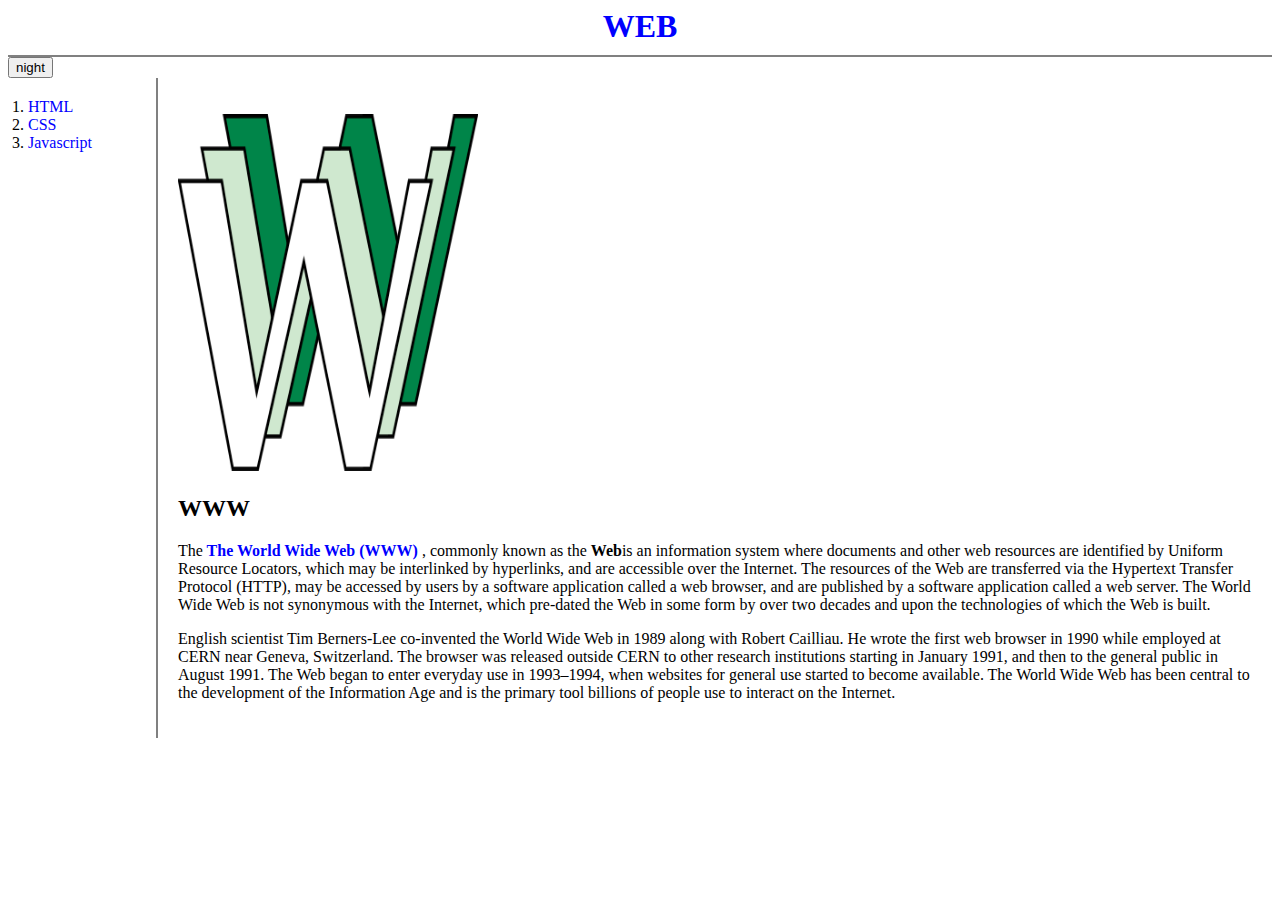
<file: index.html>
<!DOCTYPE html>
<html>
    <head>
        <title>WEB_Study</title>
        <meta charset="UTF-8">
        <link rel="stylesheet" href="style.css">
        <script src="color.js"></script>
    </head>

    <body>
        <h1><a href="index.html">WEB</a></h1>
        <input type="button" value="night" id="toggle" onclick="Change(this)">
        <!--그리드-->
        <div id="grid">
            
            <ol> <!--순서가 있는 목차-->
                <li><a href="html.html">HTML</a></li>
                <li><a href="css.html">CSS</a></li>
                <li><a href="js.html">Javascript</a></li>
            </ol>
    
            <div id="article">
                <p> <!--이미지 넣기-->
                    <img src="www.png" id="image" >
                </p>

                <h2>WWW</h2>
            <p>
                The<strong><a href="https://en.wikipedia.org/wiki/World_Wide_Web"> The World Wide Web (WWW)</a></strong> , commonly known as the <strong>Web</strong>is an information system where documents and other web resources are identified by Uniform Resource Locators, which may be interlinked by hyperlinks, and are accessible over the Internet. The resources of the Web are transferred via the Hypertext Transfer Protocol (HTTP), may be accessed by users by a software application called a web browser, and are published by a software application called a web server. The World Wide Web is not synonymous with the Internet, which pre-dated the Web in some form by over two decades and upon the technologies of which the Web is built.
            </p>
            <p>
                English scientist Tim Berners-Lee co-invented the World Wide Web in 1989 along with Robert Cailliau. He wrote the first web browser in 1990 while employed at CERN near Geneva, Switzerland. The browser was released outside CERN to other research institutions starting in January 1991, and then to the general public in August 1991. The Web began to enter everyday use in 1993–1994, when websites for general use started to become available. The World Wide Web has been central to the development of the Information Age and is the primary tool billions of people use to interact on the Internet.
            </p>
            </div>
            
        </div>
        
    </body>
</html>
</file>
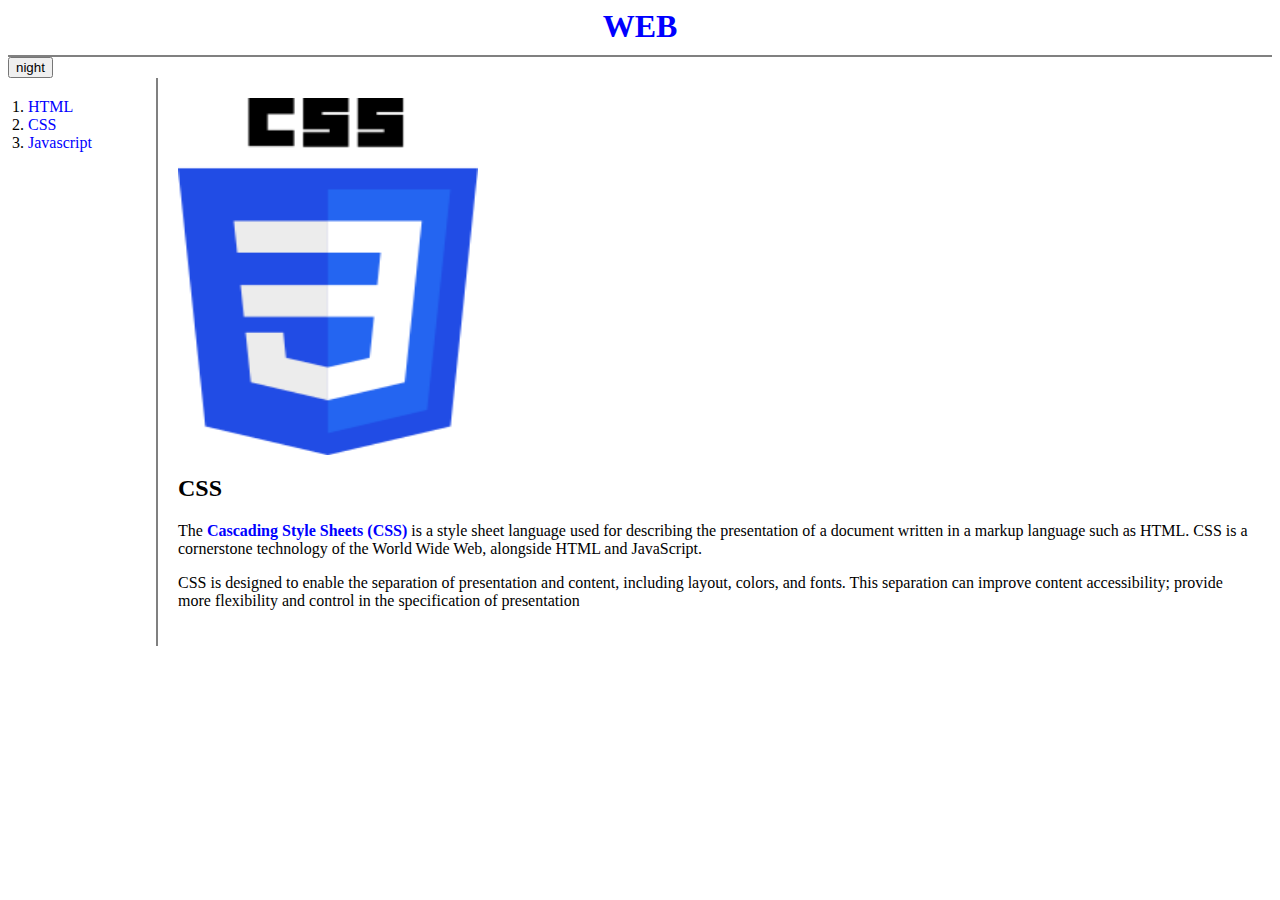
<file: css.html>
<!DOCTYPE html>
<html>

    <head>
        <title>WEB_Study</title>
        <meta charset="UTF-8">
        <link rel="stylesheet" href="style.css">
        <script src="color.js"></script>
    </head>

    <body>
        <h1><a href="index.html">WEB</a></h1>
        <input type="button" value="night" id="toggle" onclick="Change(this)">
        <div id="grid">
            
            <ol>
                <li><a href="html.html">HTML</a></li>
                <li><a href="css.html">CSS</a></li>
                <li><a href="js.html">Javascript</a></li>
            </ol>

            <div id="article">
                <div id="content">
                    <!--이미지 넣기-->
                    <img src="css.png" id="image">
                    <iframe width="634" height="357"
                        src="https://www.youtube.com/embed/L41Zjl7XANI?list=PLuHgQVnccGMAnWgUYiAW2cTzSBywFO75B"
                        title="YouTube video player" frameborder="0"
                        allow="accelerometer; autoplay; clipboard-write; encrypted-media; gyroscope; picture-in-picture"
                        allowfullscreen></iframe>
                </div>

                <h2>CSS</h2>
                <p>
                    The<strong><a href="https://en.wikipedia.org/wiki/CSS"> Cascading Style Sheets (CSS)</a></strong> is a
                    style sheet language used for describing the presentation of a document written in a markup language
                    such as HTML. CSS is a cornerstone technology of the World Wide Web, alongside HTML and JavaScript.
                </p>
                <p>
                    CSS is designed to enable the separation of presentation and content, including layout, colors, and
                    fonts. This separation can improve content accessibility; provide more flexibility and control in the
                    specification of presentation
                </p>

                
            </div>
        </div>
    </body>

</html>
</file>
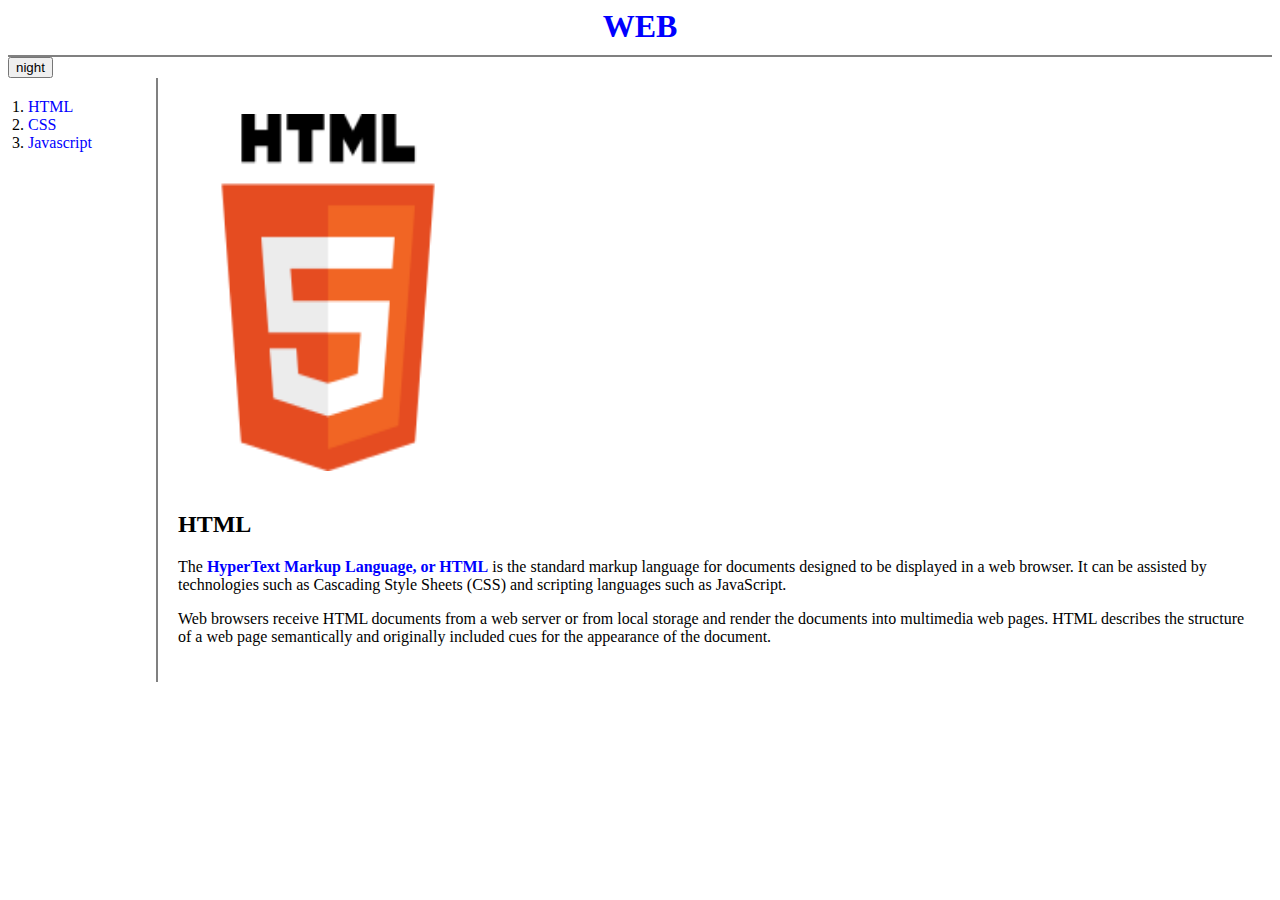
<file: html.html>
<!DOCTYPE html>
<html>
    <head>
        <title>WEB_Study</title>
        <meta charset="UTF-8">
        <link rel="stylesheet" href="style.css">
        <script src="color.js"></script>
    </head>
    <body>
        <h1><a href="index.html">WEB</a></h1>
        <input type="button" value="night" id="toggle" onclick="Change(this)">
        <div id="grid">
            <ol>
                <li><a href="html.html">HTML</a></li>
                <li><a href="css.html">CSS</a></li>
                <li><a href="js.html">Javascript</a></li>
            </ol>
            <div id="article">
                <div id="content">
                    <p> <!--이미지 넣기-->
                        <img src="html.png" id="image">
                    </p>
                    <!--동영상 연결-->
                    <p>
                        <iframe width="634" height="357" src="https://www.youtube.com/embed/MLXlXCwA0T4?list=PLuHgQVnccGMDZP7FJ_ZsUrdCGH68ppvPb" title="YouTube video player" frameborder="0" allow="accelerometer; autoplay; clipboard-write; encrypted-media; gyroscope; picture-in-picture" allowfullscreen></iframe>
                    </p>
                </div>
                
                <h2>HTML</h2>
                <p>
                    The<strong><a href="https://en.wikipedia.org/wiki/HTML"> HyperText Markup Language, or HTML</a></strong> is the standard markup language for documents designed to be displayed in a web browser. It can be assisted by technologies such as Cascading Style Sheets (CSS) and scripting languages such as JavaScript.
                </p>
                <p>
                    Web browsers receive HTML documents from a web server or from local storage and render the documents into multimedia web pages. HTML describes the structure of a web page semantically and originally included cues for the appearance of the document.
                </p>

            </div>
        </div>
    </body>
</html>
</file>
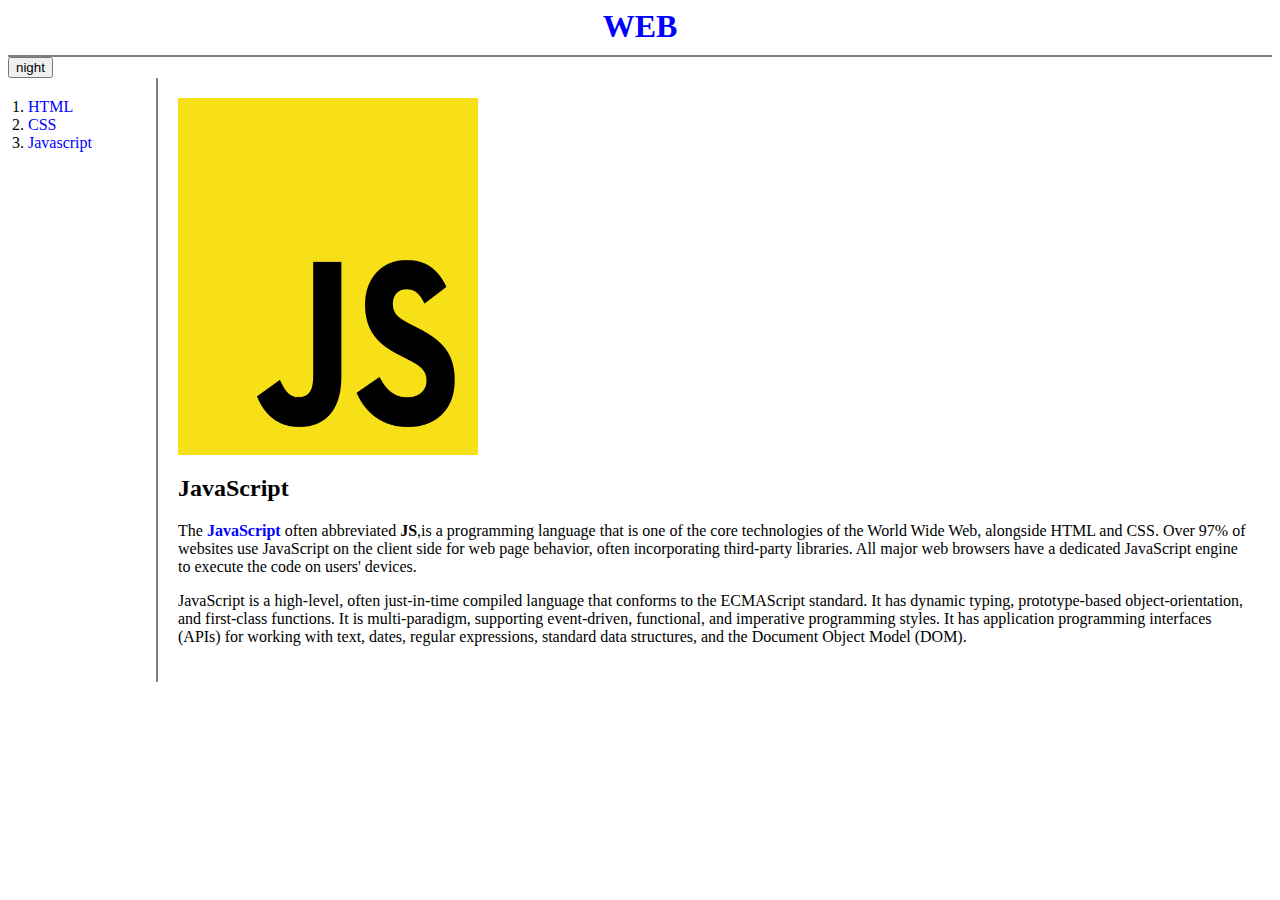
<file: js.html>
<!DOCTYPE html>
<html>
    <head>
        <title>WEB_Study</title>
        <meta charset="UTF-8">
        <link rel="stylesheet" href="style.css">
        <script src="color.js"></script>
    </head>
    <body>
        <h1><a href="index.html">WEB</a></h1>
        <input type="button" value="night" id="toggle" onclick="Change(this)">
        <div id="grid">
            
            <ol>
                <li><a href="html.html">HTML</a></li>
                <li><a href="css.html">CSS</a></li>
                <li><a href="js.html">Javascript</a></li>
            </ol>
    
            <div id="article">
                <div id="content">
                     <!--이미지 넣기-->
                    <img src="js.png" id="image">
                    <!--동영상 연결-->
                    <iframe width="634" height="357" src="https://www.youtube.com/embed/q4c69koKcOc?list=PLuHgQVnccGMBB348PWRN0fREzYcYgFybf" title="YouTube video player" frameborder="0" allow="accelerometer; autoplay; clipboard-write; encrypted-media; gyroscope; picture-in-picture" allowfullscreen></iframe>   
                    </div>
                
                <h2>JavaScript</h2>
                <p>
                    The<strong><a href="https://en.wikipedia.org/wiki/JavaScript"> JavaScript</a></strong> often abbreviated <strong>JS</strong>,is a programming language that is one of the core technologies of the World Wide Web, alongside HTML and CSS. Over 97% of websites use JavaScript on the client side for web page behavior, often incorporating third-party libraries. All major web browsers have a dedicated JavaScript engine to execute the code on users' devices.
                </p>
                <p>
                    JavaScript is a high-level, often just-in-time compiled language that conforms to the ECMAScript standard. It has dynamic typing, prototype-based object-orientation, and first-class functions. It is multi-paradigm, supporting event-driven, functional, and imperative programming styles. It has application programming interfaces (APIs) for working with text, dates, regular expressions, standard data structures, and the Document Object Model (DOM).
                </p>
        
                
            </div>
            
        </div>
        
    </body>
</html>
</file>
<file: style.css>
h1{
    text-align: center;
    border-bottom: 2px solid gray;
    margin: 0px;
    padding-bottom: 10px;
    
}
a{
    color:blue;
    text-decoration: none;
}

#grid{
    display: grid;
    grid-template-columns: 150px 1fr;
    margin: 0px;
}

#article{
    margin: 0px;
    padding:20px;
}

#grid ol{
    border-right: 2px solid gray;
    margin: 0px;
    padding:20px ;
}
#content{
    display: grid;
    grid-template-columns: 1fr 3fr;
    overflow: hidden;
    
}
#image{
    width:300px;
    height: 357px;
}

@media (max-width:800px) {
    #grid{
        display: block;
    }
    #grid ol{
        border-right: none;
    }
}
</file>
